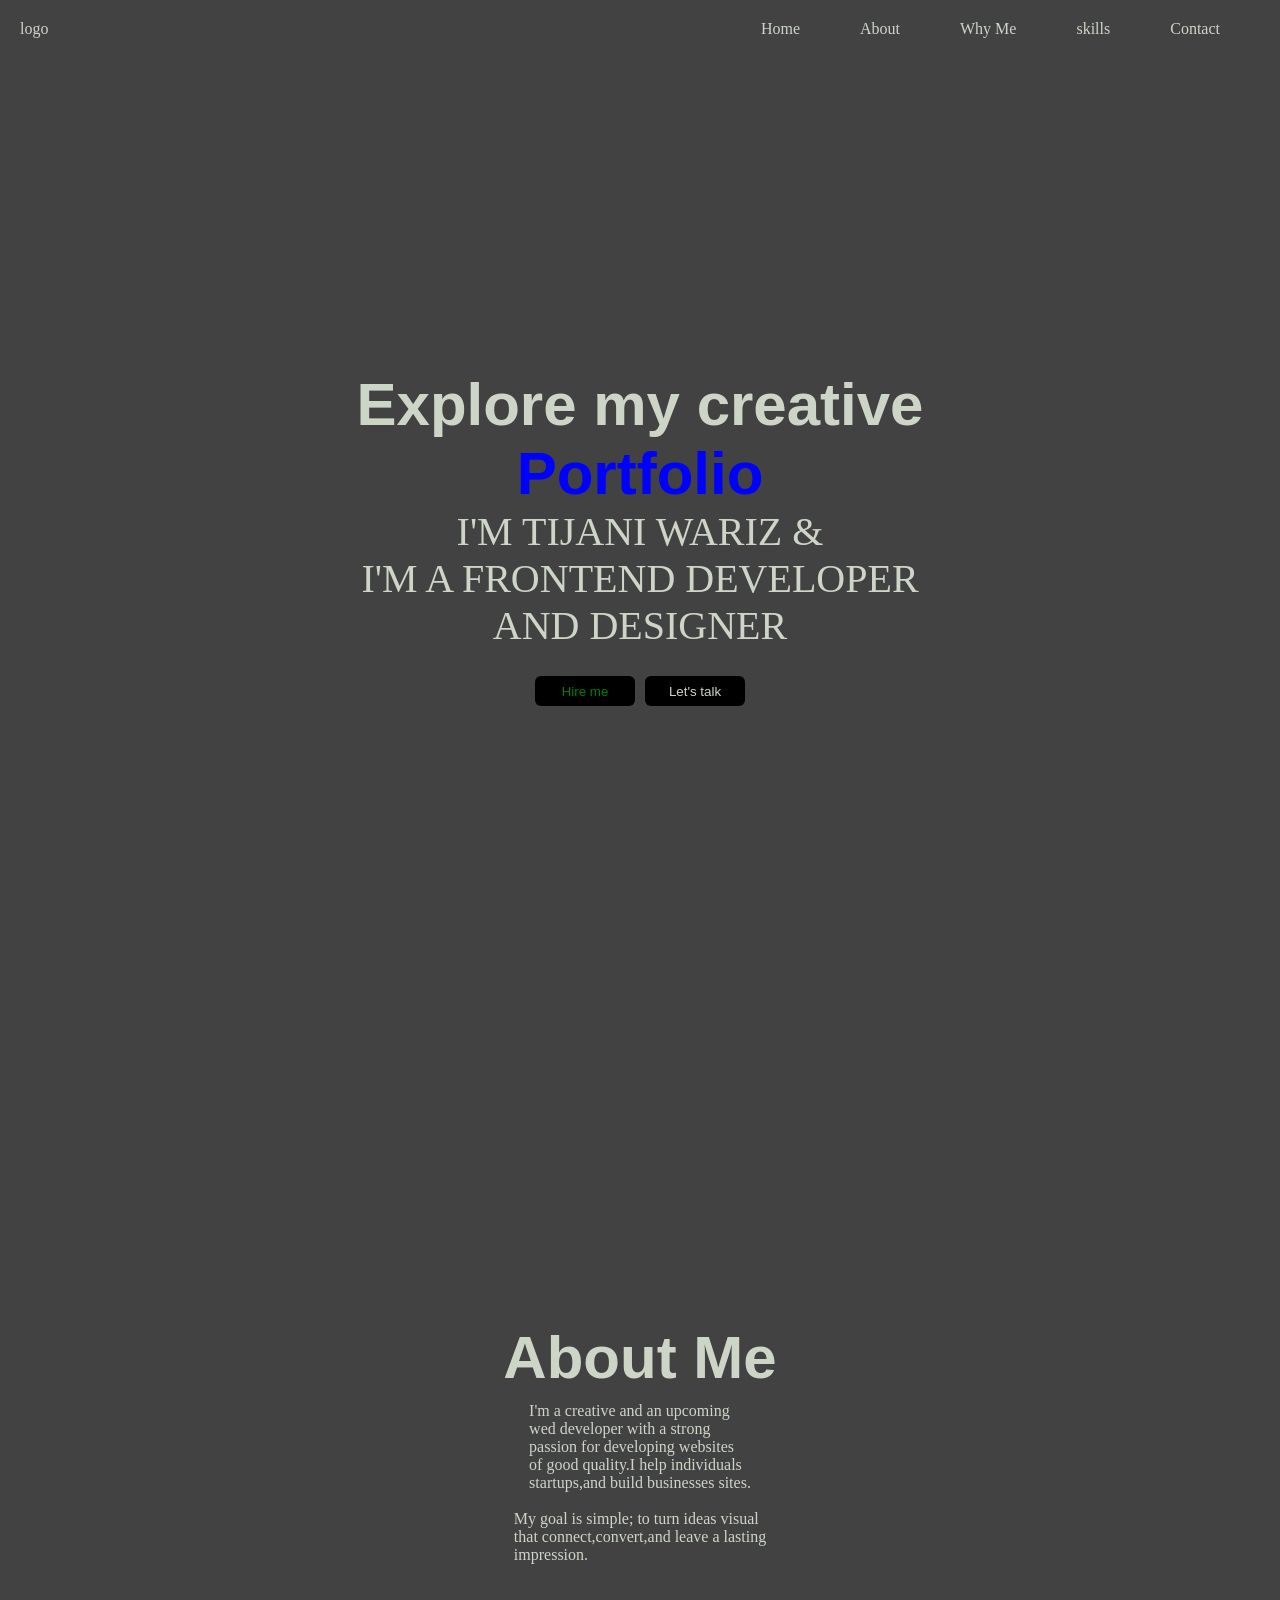
<file: index.html>
<!DOCTYPE html>
<html lang="en">

<head>
    <meta charset="UTF-8">
    <meta name="viewport" content="width=device-width, initial-scale=1.0">
    <title>Document</title>
    <link rel="stylesheet" href="style.css">
    <link rel="stylesheet" href="https://cdnjs.cloudflare.com/ajax/libs/font-awesome/6.7.2/css/all.min.css" />
</head>

<body>
    <header>
        <p>logo</p>
        <nav>
            <a href="index.html">Home</a>
            <a href="About.html">About</a>
            <a href="Why Me.html">Why Me</a>
            <a href="skills.html">skills</a>
            <a href="contact.html">Contact</a>
        </nav>
        <p class="p1"><i class="fa-solid fa-bars"></i></p>
    </header>
    <main>
        <section class="hero-section">
            <div>
                <h1>Explore my creative <span>Portfolio</span></h1>
                <p>I'M TIJANI WARIZ & <br>I'M A FRONTEND DEVELOPER<br> AND DESIGNER</p>
            </div>
            <div>
                <button class="btn">Hire me</button>
                <button class="btn"><a href="contact.html">Let's talk</a></button>
            </div>
        </section>
        <section class="hero-section1">
            <a href="About.html"></a>
            <h1 class="h1">About Me</h1>
            <p>I'm a creative and an upcoming <br> wed developer with a strong <br> passion for developing websites <br>
                of good quality.I help individuals <br> startups,and build businesses sites.</p> <br>
            <p>My goal is simple; to turn ideas visual <br>that connect,convert,and leave a lasting <br>impression.</p>
        </section>
        <section> 
            <a href="About.html"></a>
        </section>






    </main>

    <body>

    </body>

</html>
</file>
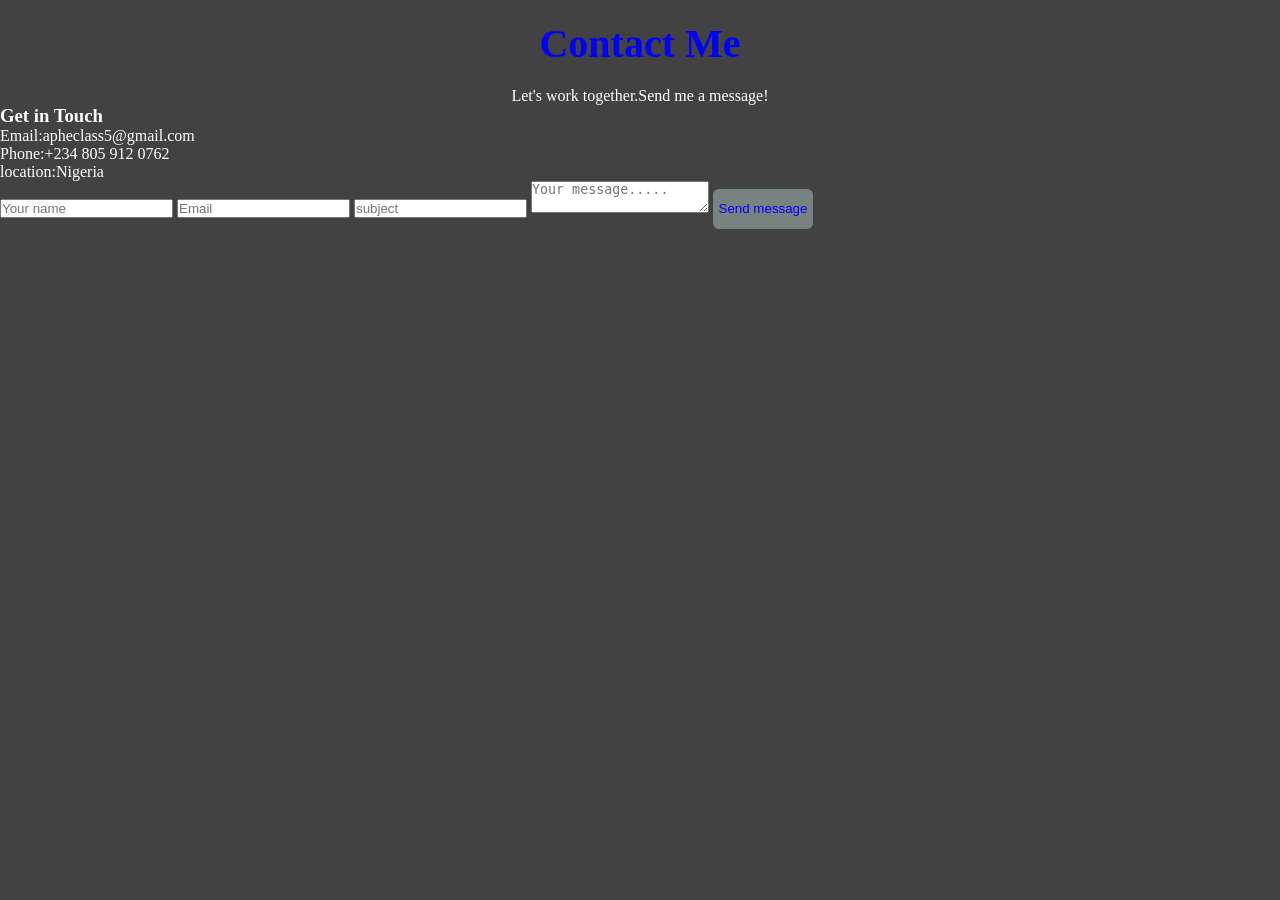
<file: contact.html>
<!DOCTYPE html>
<html lang="en">

<head>
    <meta charset="UTF-8">
    <meta name="viewport" content="width=device-width, initial-scale=1.0">
    <title>Document</title>
    <link rel="stylesheet" href="contact.css">
</head>

<body>
    <main>
        <section class="Contact">
            <h2>Contact Me</h2>
            <p class="p1">Let's work together.Send me a message!</p>
            <div class="contact-container">
                <div class="Contact-info">
                    <h3>Get in Touch</h3>
                    <p>Email:apheclass5@gmail.com</p>
                    <p>Phone:+234 805 912 0762</p>
                    <p>location:Nigeria</p>
                </div>
            </div>
            <form class="contact-form">

                <input type="text" placeholder="Your name" required>
                <input type="email" placeholder="Email" required>
                <input type="text" placeholder="subject">
                <textarea placeholder="Your message....." required></textarea>
                <button  class="btn" type="submit">Send message</button>
            </form>
        </section>
    </main>
</body>

</html>
</file>
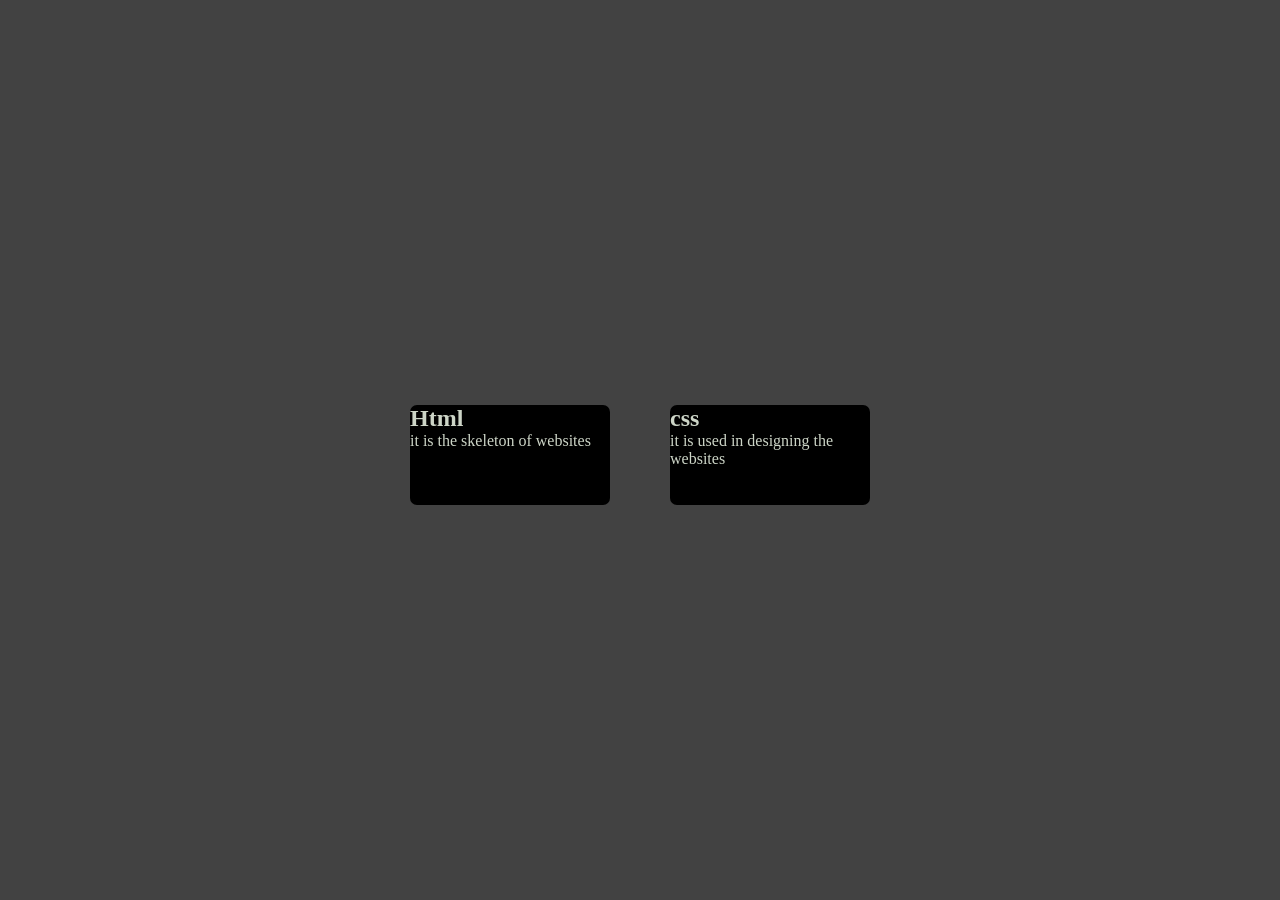
<file: skills.html>
<!DOCTYPE html>
<html lang="en">

<head>
    <meta charset="UTF-8">
    <meta name="viewport" content="width=device-width, initial-scale=1.0">
    <title>Document</title>
    <link rel="stylesheet" href="skills.css">
</head>

<body>
    <main>
        <section class="hero-section">
            <div class="card-container">
                <div class="card">
                    <h1>Html</h1>
                    <p>it is the skeleton of websites</p>
                </div>
                <div class="card">
                    <h1>css</h1>
                    <p>it is used in designing the websites</p>
                </div>
            </div>
        </section>
    </main>
</body>

</html>
</file>
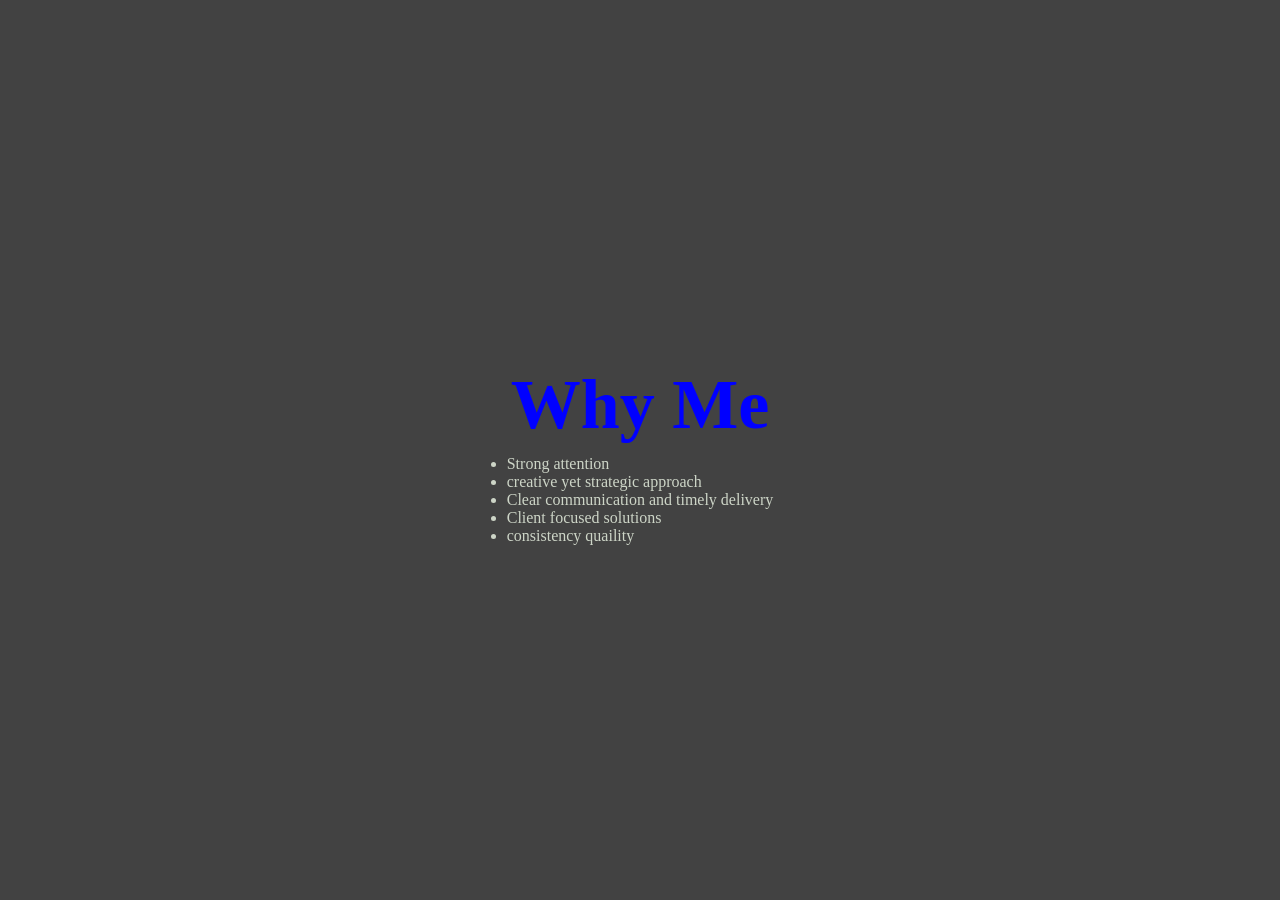
<file: Why Me.html>
<!DOCTYPE html>
<html lang="en">
<head>
    <meta charset="UTF-8">
    <meta name="viewport" content="width=device-width, initial-scale=1.0">
    <title>Document</title>
    <link rel="stylesheet" href="Why Me.css">
</head>
<body>
    <main>
        <section class="hero-section">
            <h1 class="h1">Why Me</h1>
            <ul>
                <li>Strong attention</li>
                <li>creative yet strategic approach</li>
                <li>Clear communication and timely delivery</li>
                <li>Client focused solutions</li>
                <li>consistency quaility</li>
            </ul>
        </section>
    </main>
</body>
</html>
</file>
<file: style.css>
* {
    padding: 0;
    margin: 0;
    box-sizing: border-box;
}

header {
    display: flex;
    align-items: center;
    justify-content: space-between;

    padding: 20px 60px 0 20px;
}

nav {
    display: flex;
    gap: 60px;
}

.p1 {
    display: none;
}

a {
    text-decoration: none;
    color: rgb(205, 213, 199);
}

.btn:hover {
    background-color: rgba(0, 0, 0, 0.578);
    color: rgba(255, 255, 255, 0.683);
}

body {
    background-color: rgba(0, 0, 0, 0.742);
    color: rgb(205, 213, 199);
}

h1 {
    font-family: Arial, Helvetica, sans-serif;
}

span {
    display: flex;
    color: blue;
    justify-content: center;
}

.hero-section {
    display: flex;
    align-items: center;
    flex-direction: column;
    justify-content: center;
    text-align: center;
    font-size: 2.5rem;
    height: 100vh;
    gap: 10px;
    margin-top: 50px;

}

.btn {
    border: none;
    border-radius: 6px;
    height: 30px;
    width: 100px;
    background-color: black;
    color: green;
}
 
.hero-section1 {
    height: 100vh;
    display: flex;
    justify-content: center;
    flex-direction: column;
    align-items: center;
}

.h1 {
    margin: 10px;
    font-size: 60px;
}
@media(max-width:600px) {
    .p1 {
        display: block;
    }

    a {
        display: none;
    }
}

.hero-section1 {
    height: 100vh;
    display: flex;
    justify-content: center;
    flex-direction: column;
    align-items: center;
}

.h1 {
    margin: 10px;
    font-size: 60px;
}
</file>
<file: contact.css>
* {
    padding: 0;
    margin: 0;
    box-sizing: border-box;
}
body{
     background-color: rgba(0, 0, 0, 0.742);
    color: white;
}

.contact {
    height: 100vh; 
    display: flex;
    justify-content: center;
    flex-direction: column;
    align-items: center;

}
h2{
    font-size: 40px;
    display: flex;
    align-items: center;
    justify-content: center;
    margin: 20px;
    color: blue;
} 
.p1{
    display:flex;
    align-items: center;
    justify-content: center;
}























.btn{
    border: none;
    border-radius: 6px;
    background-color: rgba(203, 227, 221, 0.395);
    color: blue;
    height: 40px;
    width: 100px;
}
</file>
<file: skills.css>
* {
    padding: 0;
    margin: 0;
    box-sizing: border-box;
}

body {

    background-color: rgba(0, 0, 0, 0.742);
    color: rgb(205, 213, 199);
}

.card {
    border: none;
    border-radius: 7px;
    background-color: black;
    height: 100px;
    width: 200px;
    margin-top: 9px;
}

.card-container {
    display: flex;
    flex-wrap: wrap;
    justify-content: center;
    align-items: center;
    gap: 60px;
    padding: 6px 6px 6px 6px;
}

.hero-section {
    height: 100vh;
    display: flex;
    justify-content: center;
    align-items: center;
}
</file>
<file: Why Me.css>
* {
    padding: 0;
    margin: 0;
    box-sizing: border-box;
}

body {

    background-color: rgba(0, 0, 0, 0.742);
    color: rgb(205, 213, 199);
}

.hero-section {
    height: 100vh;
    display: flex;
    flex-direction: column;
    justify-content: center;
    align-items: center;
}
.h1 {
    margin: 10px;
    font-size: 70px;
    color: blue;
}
</file>
